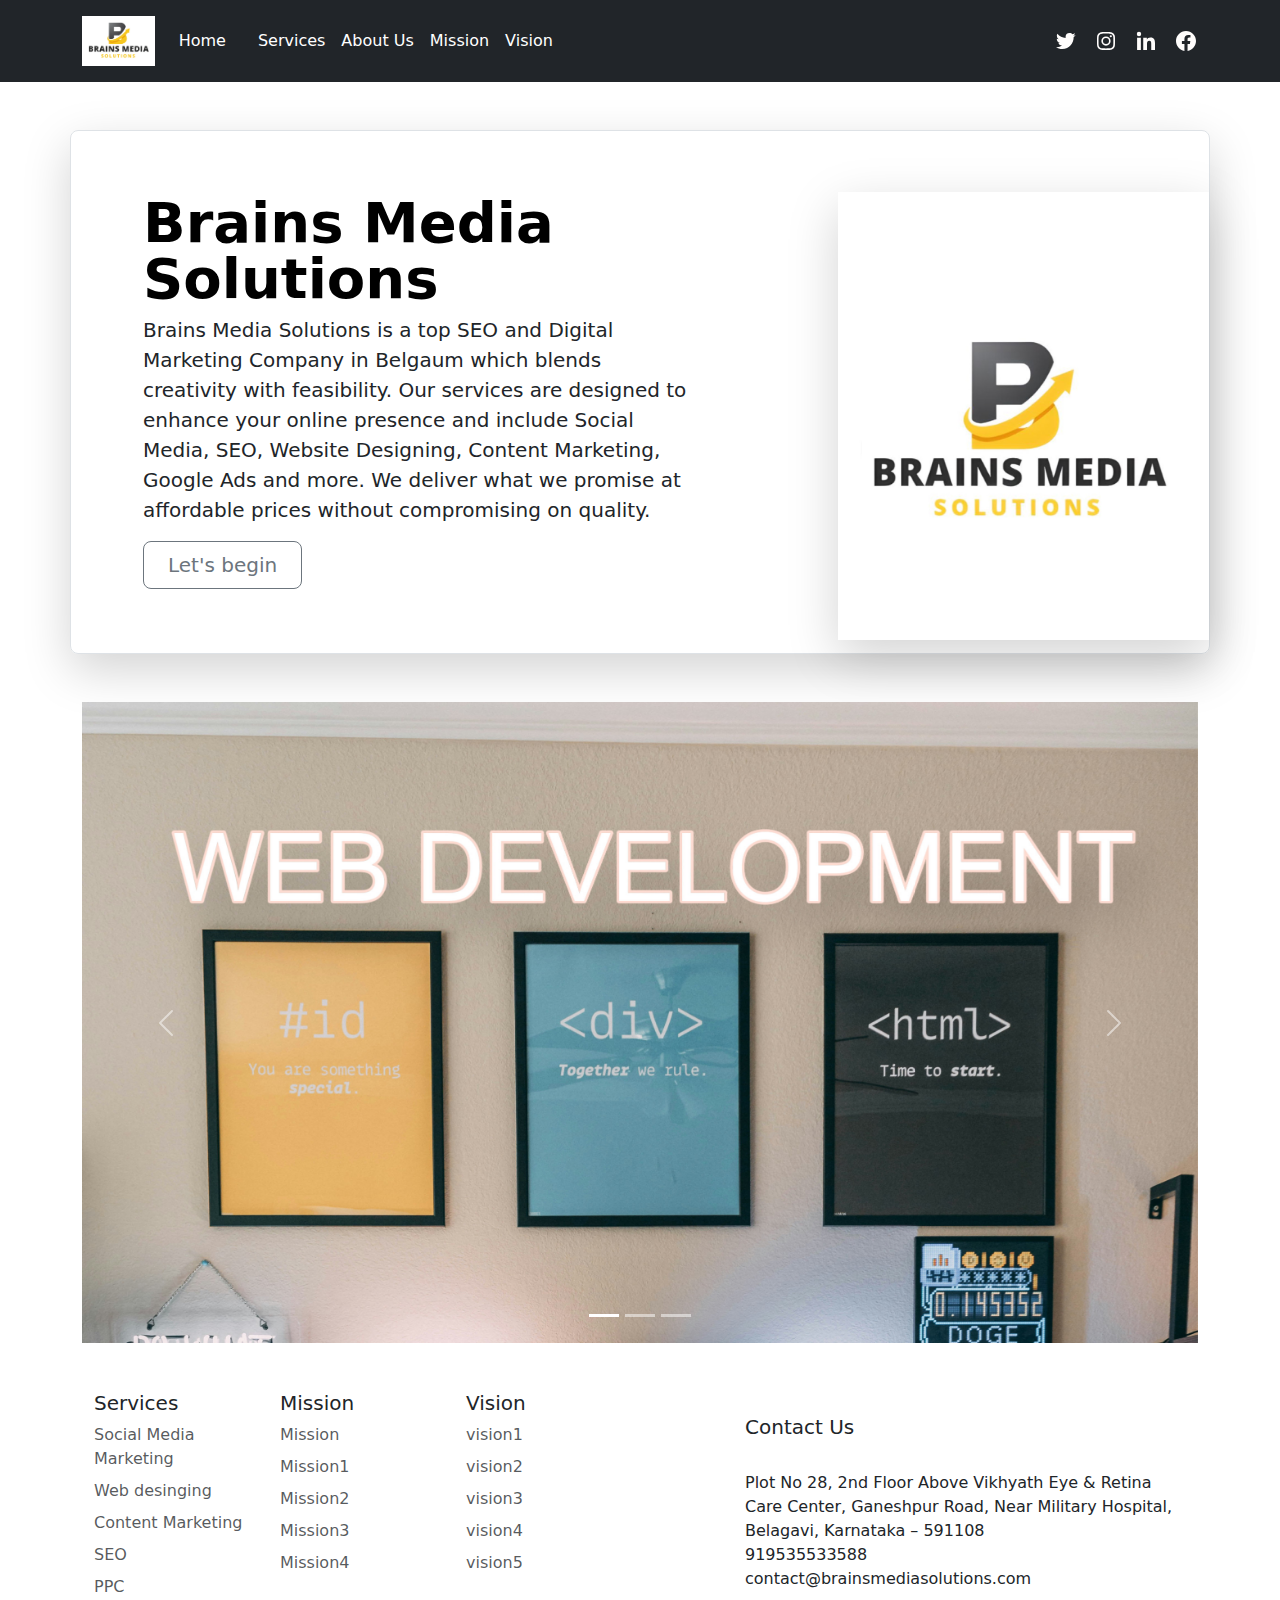
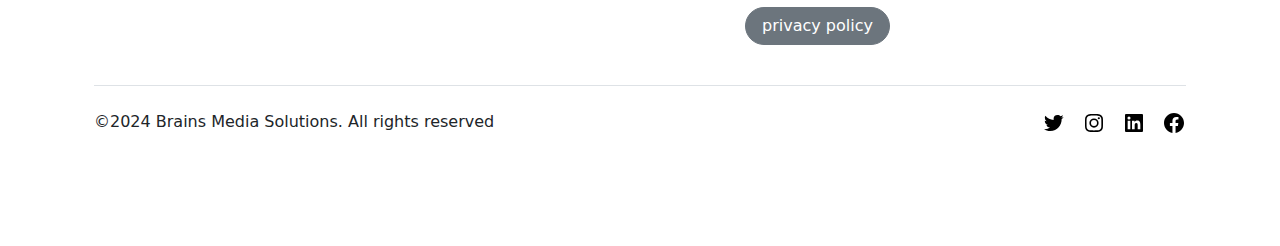
<file: index.html>
<!DOCTYPE html>
<html lang="en">
<head>
    <meta charset="UTF-8">
    <meta name="viewport" content="width=device-width, initial-scale=1.0">
    <title>Brain Media Solutions</title>
    <link href='https://unpkg.com/boxicons@2.1.4/css/boxicons.min.css' rel='stylesheet'>
    <link rel="stylesheet" href="./styles.css">
    <link href="https://cdn.jsdelivr.net/npm/bootstrap@5.3.3/dist/css/bootstrap.min.css" rel="stylesheet" integrity="sha384-QWTKZyjpPEjISv5WaRU9OFeRpok6YctnYmDr5pNlyT2bRjXh0JMhjY6hW+ALEwIH" crossorigin="anonymous">
</head>
<body>
    <header class="p-3 text-bg-dark">
        <div class="container">
          <div class="d-flex flex-wrap align-items-center justify-content-center justify-content-lg-start">
            <img src="./assets/logo.png" height="50rem"  > 
            <ul class="nav col-12 col-lg-auto me-lg-auto mb-2 justify-content-center mb-md-0"> 
              <li><a href="./index.html" class="nav-link px-4 text-white">Home</a></li>
              <li><a href="./services.html" class="nav-link px-2 text-white">Services</a></li>
              <li><a href="./about.html" class="nav-link px-2 text-white">About Us</a></li>
              <li><a href="./mission.html" class="nav-link px-2 text-white">Mission</a></li>
              <li><a href="./vision.html" class="nav-link px-2 text-white">Vision</a></li>
            </ul>
            <ul class="nav col-md-4 justify-content-end list-unstyled d-flex">
              <li class="ms-3"><a class="text-body-secondary" href="https://x.com/i/flow/login?redirect_after_login=%2Fbrainsmedia2012"><svg xmlns="http://www.w3.org/2000/svg" width="24" height="24" viewBox="0 0 24 24" style="fill: rgba(255, 253, 252, 1);"><path d="M19.633 7.997c.013.175.013.349.013.523 0 5.325-4.053 11.461-11.46 11.461-2.282 0-4.402-.661-6.186-1.809.324.037.636.05.973.05a8.07 8.07 0 0 0 5.001-1.721 4.036 4.036 0 0 1-3.767-2.793c.249.037.499.062.761.062.361 0 .724-.05 1.061-.137a4.027 4.027 0 0 1-3.23-3.953v-.05c.537.299 1.16.486 1.82.511a4.022 4.022 0 0 1-1.796-3.354c0-.748.199-1.434.548-2.032a11.457 11.457 0 0 0 8.306 4.215c-.062-.3-.1-.611-.1-.923a4.026 4.026 0 0 1 4.028-4.028c1.16 0 2.207.486 2.943 1.272a7.957 7.957 0 0 0 2.556-.973 4.02 4.02 0 0 1-1.771 2.22 8.073 8.073 0 0 0 2.319-.624 8.645 8.645 0 0 1-2.019 2.083z"></path></svg> </a></li>
              <li class="ms-3"><a class="text-body-secondary" href="https://www.instagram.com/Brains_Media_Solutions/"> <svg xmlns="http://www.w3.org/2000/svg" width="24" height="24" viewBox="0 0 24 24" style="fill: rgba(255, 253, 252, 1);"><path d="M11.999 7.377a4.623 4.623 0 1 0 0 9.248 4.623 4.623 0 0 0 0-9.248zm0 7.627a3.004 3.004 0 1 1 0-6.008 3.004 3.004 0 0 1 0 6.008z"></path><circle cx="16.806" cy="7.207" r="1.078"></circle><path d="M20.533 6.111A4.605 4.605 0 0 0 17.9 3.479a6.606 6.606 0 0 0-2.186-.42c-.963-.042-1.268-.054-3.71-.054s-2.755 0-3.71.054a6.554 6.554 0 0 0-2.184.42 4.6 4.6 0 0 0-2.633 2.632 6.585 6.585 0 0 0-.419 2.186c-.043.962-.056 1.267-.056 3.71 0 2.442 0 2.753.056 3.71.015.748.156 1.486.419 2.187a4.61 4.61 0 0 0 2.634 2.632 6.584 6.584 0 0 0 2.185.45c.963.042 1.268.055 3.71.055s2.755 0 3.71-.055a6.615 6.615 0 0 0 2.186-.419 4.613 4.613 0 0 0 2.633-2.633c.263-.7.404-1.438.419-2.186.043-.962.056-1.267.056-3.71s0-2.753-.056-3.71a6.581 6.581 0 0 0-.421-2.217zm-1.218 9.532a5.043 5.043 0 0 1-.311 1.688 2.987 2.987 0 0 1-1.712 1.711 4.985 4.985 0 0 1-1.67.311c-.95.044-1.218.055-3.654.055-2.438 0-2.687 0-3.655-.055a4.96 4.96 0 0 1-1.669-.311 2.985 2.985 0 0 1-1.719-1.711 5.08 5.08 0 0 1-.311-1.669c-.043-.95-.053-1.218-.053-3.654 0-2.437 0-2.686.053-3.655a5.038 5.038 0 0 1 .311-1.687c.305-.789.93-1.41 1.719-1.712a5.01 5.01 0 0 1 1.669-.311c.951-.043 1.218-.055 3.655-.055s2.687 0 3.654.055a4.96 4.96 0 0 1 1.67.311 2.991 2.991 0 0 1 1.712 1.712 5.08 5.08 0 0 1 .311 1.669c.043.951.054 1.218.054 3.655 0 2.436 0 2.698-.043 3.654h-.011z"></path></svg></a></li>
              <li class="ms-3"><a class="text-body-secondary" href="https://www.linkedin.com/company/brains-media-solutions-pvt-ltd-/"><svg xmlns="http://www.w3.org/2000/svg" width="24" height="24" viewBox="0 0 24 24" style="fill: rgba(255, 253, 252, 1);"><circle cx="4.983" cy="5.009" r="2.188"></circle><path d="M9.237 8.855v12.139h3.769v-6.003c0-1.584.298-3.118 2.262-3.118 1.937 0 1.961 1.811 1.961 3.218v5.904H21v-6.657c0-3.27-.704-5.783-4.526-5.783-1.835 0-3.065 1.007-3.568 1.96h-.051v-1.66H9.237zm-6.142 0H6.87v12.139H3.095z"></path></svg></a></li>
              <li class="ms-3"><a class="text-body-secondary" href="https://www.facebook.com/brainsmediasolutions"><svg xmlns="http://www.w3.org/2000/svg" width="24" height="24" viewBox="0 0 24 24" style="fill:rgba(255, 253, 252, 1);"><path d="M12.001 2.002c-5.522 0-9.999 4.477-9.999 9.999 0 4.99 3.656 9.126 8.437 9.879v-6.988h-2.54v-2.891h2.54V9.798c0-2.508 1.493-3.891 3.776-3.891 1.094 0 2.24.195 2.24.195v2.459h-1.264c-1.24 0-1.628.772-1.628 1.563v1.875h2.771l-.443 2.891h-2.328v6.988C18.344 21.129 22 16.992 22 12.001c0-5.522-4.477-9.999-9.999-9.999z"></path></svg></a></li>
            </ul>
          </div>
          
        </div>
      </header>
    </div>
    <div class="container my-5">
      <div class="row p-4 pb-0 pe-lg-0 pt-lg-5 align-items-center rounded-3 border shadow-lg">
        <div class="col-lg-7 p-3 p-lg-5 pt-lg-3">
          <h1 class="display-4 fw-bold lh-1 text-body-emphasis">Brains Media Solutions</h1>
          <p class="lead">Brains Media Solutions is a top SEO and Digital Marketing Company in Belgaum which blends creativity with feasibility. Our services are designed to enhance your online presence and include Social Media, SEO, Website Designing, Content Marketing, Google Ads and more. We deliver what we promise at affordable prices without compromising on quality. </p>
          <div class="d-grid gap-2 d-md-flex justify-content-md-start mb-4 mb-lg-3">

           <a href="./contact.html"> <button type="button" class="btn btn-outline-secondary btn-lg px-4">Let's begin</button></a>
          </div>
        </div>
        <div class="col-lg-4 offset-lg-1 p-0 overflow-hidden shadow-lg">
            <img class="rounded-lg-3" src="./assets/main.png" alt="" width="345">
        </div>
      </div>
    </div>
      <div class="container">
      <div id="carouselExampleIndicators" class="carousel slide" >
        <div class="carousel-indicators">
          <button type="button" data-bs-target="#carouselExampleIndicators" data-bs-slide-to="0" class="active" aria-current="true" aria-label="Slide 1"></button>
          <button type="button" data-bs-target="#carouselExampleIndicators" data-bs-slide-to="1" aria-label="Slide 2"></button>
          <button type="button" data-bs-target="#carouselExampleIndicators" data-bs-slide-to="2" aria-label="Slide 3"></button>
        </div>
        <div class="carousel-inner">
          <div class="carousel-item active">
            <img src="./assets/wd.jpeg" class="d-block w-100" alt="...">
          </div>
          <div class="carousel-item">
            <img src="./assets/ds.jpeg" class="d-block w-100" alt="...">
          </div>
          <div class="carousel-item">
            <img src="./assets/ai.jpeg" class="d-block w-100" alt="...">
          </div>
        </div>
        <button class="carousel-control-prev" type="button" data-bs-target="#carouselExampleIndicators" data-bs-slide="prev">
          <span class="carousel-control-prev-icon" aria-hidden="true"></span>
          <span class="visually-hidden">Previous</span>
        </button>
        <button class="carousel-control-next" type="button" data-bs-target="#carouselExampleIndicators" data-bs-slide="next">
          <span class="carousel-control-next-icon" aria-hidden="true"></span>
          <span class="visually-hidden">Next</span>
        </button>
      </div>
    
    <div class="container">
      <footer class="py-5">
        <div class="row">
          <div class="col-6 col-md-2 mb-3">
            <h5>Services</h5>
            <ul class="nav flex-column">
              <li class="nav-item mb-2"><a href="#" class="nav-link p-0 text-body-secondary">Social Media Marketing</a></li>
              <li class="nav-item mb-2"><a href="#" class="nav-link p-0 text-body-secondary">Web desinging</a></li>
              <li class="nav-item mb-2"><a href="#" class="nav-link p-0 text-body-secondary">Content Marketing</a></li>
              <li class="nav-item mb-2"><a href="#" class="nav-link p-0 text-body-secondary">SEO</a></li>
              <li class="nav-item mb-2"><a href="#" class="nav-link p-0 text-body-secondary">PPC</a></li>
            </ul>
          </div>
    
          <div class="col-6 col-md-2 mb-3">
            <h5>Mission</h5>
            <ul class="nav flex-column">
              <li class="nav-item mb-2"><a href="#" class="nav-link p-0 text-body-secondary">Mission</a></li>
              <li class="nav-item mb-2"><a href="#" class="nav-link p-0 text-body-secondary">Mission1</a></li>
              <li class="nav-item mb-2"><a href="#" class="nav-link p-0 text-body-secondary">Mission2</a></li>
              <li class="nav-item mb-2"><a href="#" class="nav-link p-0 text-body-secondary">Mission3</a></li>
              <li class="nav-item mb-2"><a href="#" class="nav-link p-0 text-body-secondary">Mission4</a></li>
            </ul>
          </div> 

          <div class="col-6 col-md-2 mb-3">
            <h5>Vision</h5>
            <ul class="nav flex-column">
              <li class="nav-item mb-2"><a href="#" class="nav-link p-0 text-body-secondary">vision1</a></li>
              <li class="nav-item mb-2"><a href="#" class="nav-link p-0 text-body-secondary">vision2</a></li>
              <li class="nav-item mb-2"><a href="#" class="nav-link p-0 text-body-secondary">vision3</a></li>
              <li class="nav-item mb-2"><a href="#" class="nav-link p-0 text-body-secondary">vision4</a></li>
              <li class="nav-item mb-2"><a href="#" class="nav-link p-0 text-body-secondary">vision5</a></li>
            </ul>
          </div>
    
          <div class="col-md-5 offset-md-1 mb-3">
        
            <br>
              <h5>Contact Us</h5>
              <br>Plot No 28, 2nd Floor Above Vikhyath Eye & Retina Care Center, Ganeshpur Road, Near Military Hospital, Belagavi, Karnataka – 591108 </br>  919535533588 </br>  contact@brainsmediasolutions.com</p>
              <a href="privacypolicy.html"><button class="btn btn-secondary rounded-pill px-3" type="button">privacy policy</button></a>
            </form>
          </div>
        </div>
    
        <div class="d-flex flex-column flex-sm-row justify-content-between py-4 my-4 border-top">
          <p>©2024 Brains Media Solutions. All rights reserved</p>
          <ul class="nav col-md-4 justify-content-end list-unstyled d-flex">
            <li class="ms-3"><a class="text-body-secondary" href="https://x.com/i/flow/login?redirect_after_login=%2Fbrainsmedia2012"><svg xmlns="http://www.w3.org/2000/svg" width="24" height="24" viewBox="0 0 24 24" style="fill: rgba(0, 0, 0, 1);"><path d="M19.633 7.997c.013.175.013.349.013.523 0 5.325-4.053 11.461-11.46 11.461-2.282 0-4.402-.661-6.186-1.809.324.037.636.05.973.05a8.07 8.07 0 0 0 5.001-1.721 4.036 4.036 0 0 1-3.767-2.793c.249.037.499.062.761.062.361 0 .724-.05 1.061-.137a4.027 4.027 0 0 1-3.23-3.953v-.05c.537.299 1.16.486 1.82.511a4.022 4.022 0 0 1-1.796-3.354c0-.748.199-1.434.548-2.032a11.457 11.457 0 0 0 8.306 4.215c-.062-.3-.1-.611-.1-.923a4.026 4.026 0 0 1 4.028-4.028c1.16 0 2.207.486 2.943 1.272a7.957 7.957 0 0 0 2.556-.973 4.02 4.02 0 0 1-1.771 2.22 8.073 8.073 0 0 0 2.319-.624 8.645 8.645 0 0 1-2.019 2.083z"></path></svg> </a></li>
            <li class="ms-3"><a class="text-body-secondary" href="https://www.instagram.com/Brains_Media_Solutions/"><svg xmlns="http://www.w3.org/2000/svg" width="24" height="24" viewBox="0 0 24 24" style="fill: rgba(0, 0, 0, 1);"><path d="M11.999 7.377a4.623 4.623 0 1 0 0 9.248 4.623 4.623 0 0 0 0-9.248zm0 7.627a3.004 3.004 0 1 1 0-6.008 3.004 3.004 0 0 1 0 6.008z"></path><circle cx="16.806" cy="7.207" r="1.078"></circle><path d="M20.533 6.111A4.605 4.605 0 0 0 17.9 3.479a6.606 6.606 0 0 0-2.186-.42c-.963-.042-1.268-.054-3.71-.054s-2.755 0-3.71.054a6.554 6.554 0 0 0-2.184.42 4.6 4.6 0 0 0-2.633 2.632 6.585 6.585 0 0 0-.419 2.186c-.043.962-.056 1.267-.056 3.71 0 2.442 0 2.753.056 3.71.015.748.156 1.486.419 2.187a4.61 4.61 0 0 0 2.634 2.632 6.584 6.584 0 0 0 2.185.45c.963.042 1.268.055 3.71.055s2.755 0 3.71-.055a6.615 6.615 0 0 0 2.186-.419 4.613 4.613 0 0 0 2.633-2.633c.263-.7.404-1.438.419-2.186.043-.962.056-1.267.056-3.71s0-2.753-.056-3.71a6.581 6.581 0 0 0-.421-2.217zm-1.218 9.532a5.043 5.043 0 0 1-.311 1.688 2.987 2.987 0 0 1-1.712 1.711 4.985 4.985 0 0 1-1.67.311c-.95.044-1.218.055-3.654.055-2.438 0-2.687 0-3.655-.055a4.96 4.96 0 0 1-1.669-.311 2.985 2.985 0 0 1-1.719-1.711 5.08 5.08 0 0 1-.311-1.669c-.043-.95-.053-1.218-.053-3.654 0-2.437 0-2.686.053-3.655a5.038 5.038 0 0 1 .311-1.687c.305-.789.93-1.41 1.719-1.712a5.01 5.01 0 0 1 1.669-.311c.951-.043 1.218-.055 3.655-.055s2.687 0 3.654.055a4.96 4.96 0 0 1 1.67.311 2.991 2.991 0 0 1 1.712 1.712 5.08 5.08 0 0 1 .311 1.669c.043.951.054 1.218.054 3.655 0 2.436 0 2.698-.043 3.654h-.011z"></path></svg></a></li>
            <li class="ms-3"><a class="text-body-secondary" href="https://www.linkedin.com/company/brains-media-solutions-pvt-ltd-/"><svg xmlns="http://www.w3.org/2000/svg" width="24" height="24" viewBox="0 0 24 24" style="fill: rgba(0, 0, 0, 1);"><path d="M20 3H4a1 1 0 0 0-1 1v16a1 1 0 0 0 1 1h16a1 1 0 0 0 1-1V4a1 1 0 0 0-1-1zM8.339 18.337H5.667v-8.59h2.672v8.59zM7.003 8.574a1.548 1.548 0 1 1 0-3.096 1.548 1.548 0 0 1 0 3.096zm11.335 9.763h-2.669V14.16c0-.996-.018-2.277-1.388-2.277-1.39 0-1.601 1.086-1.601 2.207v4.248h-2.667v-8.59h2.56v1.174h.037c.355-.675 1.227-1.387 2.524-1.387 2.704 0 3.203 1.778 3.203 4.092v4.71z"></path></svg></a></li>
            <li class="ms-3"><a class="text-body-secondary" href="https://www.facebook.com/brainsmediasolutions"><svg xmlns="http://www.w3.org/2000/svg" width="24" height="24" viewBox="0 0 24 24" style="fill: rgba(0, 0, 0, 1);"><path d="M12.001 2.002c-5.522 0-9.999 4.477-9.999 9.999 0 4.99 3.656 9.126 8.437 9.879v-6.988h-2.54v-2.891h2.54V9.798c0-2.508 1.493-3.891 3.776-3.891 1.094 0 2.24.195 2.24.195v2.459h-1.264c-1.24 0-1.628.772-1.628 1.563v1.875h2.771l-.443 2.891h-2.328v6.988C18.344 21.129 22 16.992 22 12.001c0-5.522-4.477-9.999-9.999-9.999z"></path></svg></a></li>
          </ul>
        </div>
      </footer>
    </div>
    <script src="https://cdn.jsdelivr.net/npm/bootstrap@5.3.3/dist/js/bootstrap.bundle.min.js" integrity="sha384-YvpcrYf0tY3lHB60NNkmXc5s9fDVZLESaAA55NDzOxhy9GkcIdslK1eN7N6jIeHz" crossorigin="anonymous"></script>
</body>
</html>
</file>
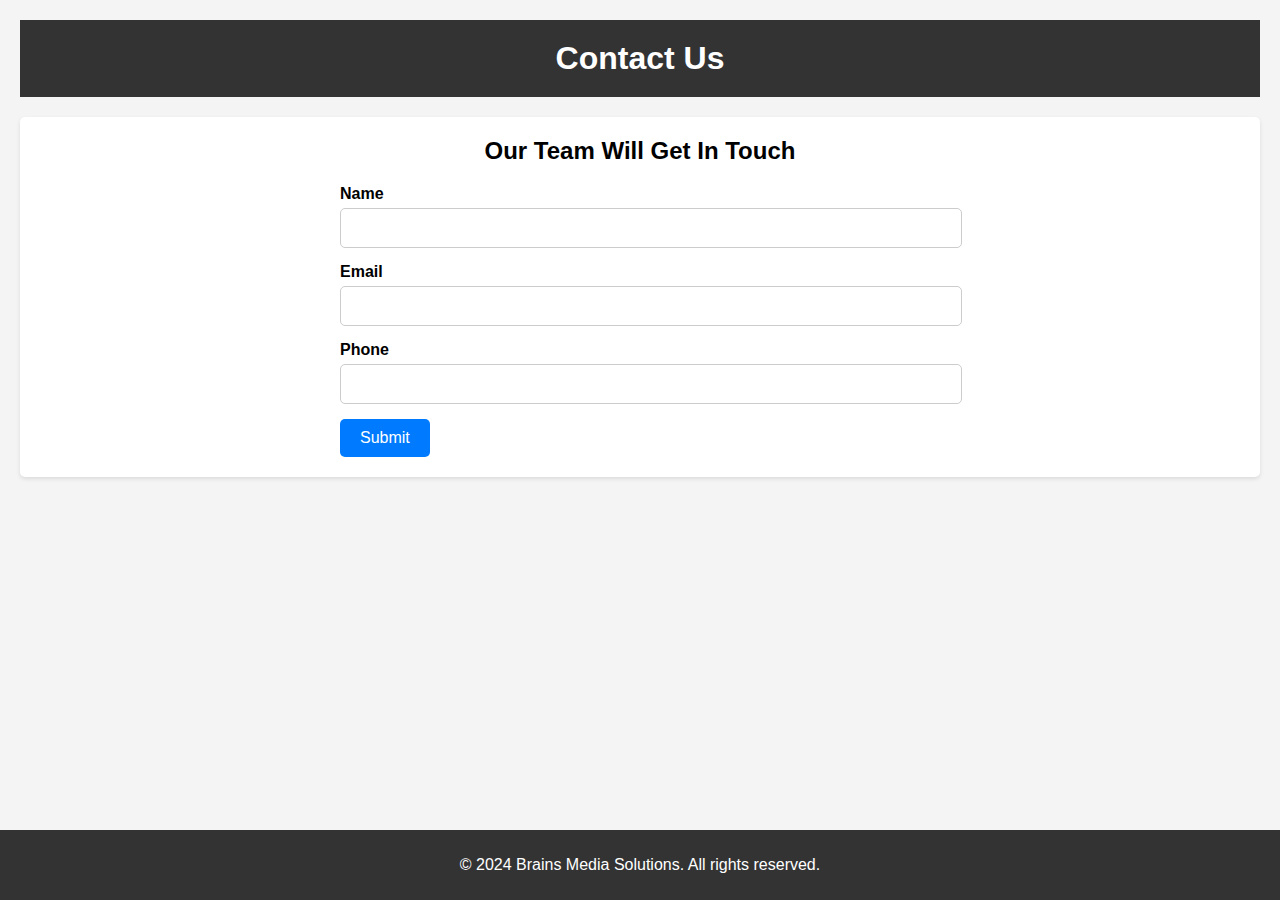
<file: contact.html>
<!DOCTYPE html>
<html lang="en">
<head>
    <meta charset="UTF-8">
    <meta name="viewport" content="width=device-width, initial-scale=1.0">
    <title>Contact Us - Brains Media Solutions</title>
    <link rel="stylesheet" href="./contact.css">
</head>
<body>
    <div class="container">
        <header>
            <h1>Contact Us</h1>
        </header>
        <section class="contact-form-section">
            <h2>Our Team Will Get In Touch </h2>
            <form action="#" method="post" class="contact-form">
                <div class="form-group">
                    <label for="name">Name</label>
                    <input type="text" id="name" name="name" required>
                </div>
                <div class="form-group">
                    <label for="email">Email</label>
                    <input type="email" id="email" name="email" required>
                </div>
                <div class="form-group">
                    <label for="phone">Phone</label>
                    <input type="tel" id="phone" name="phone">
                </div>
                <button type="submit" class="submit-button">Submit</button>
            </form>
        </section>
    </div>
    <footer>
        <p>&copy; 2024 Brains Media Solutions. All rights reserved.</p>
    </footer>
</body>
</html>
</file>
<file: styles.css>
/* .container-1{
    width: 50%;
    height: 50%;
    /* align-items:flex-end; */
/* } */
</file>
<file: contact.css>
html, body {
    height: 100%;
    margin: 0;
}

body {
    display: flex;
    flex-direction: column;
    font-family: Arial, sans-serif;
    background-color: #f4f4f4;
}

.container {
    flex: 1;
    padding: 20px;
}

header {
    background-color: #333;
    color: #fff;
    padding: 20px 0;
    text-align: center;
}

header h1 {
    margin: 0;
}

.contact-form-section {
    padding: 20px;
    margin: 20px 0;
    background-color: #fff;
    border-radius: 5px;
    box-shadow: 0 2px 4px rgba(0,0,0,0.1);
}

.contact-form-section h2 {
    margin-top: 0;
    text-align: center;
}

.contact-form {
    max-width: 600px;
    margin: 0 auto;
}

.form-group {
    margin-bottom: 15px;
}

.form-group label {
    display: block;
    margin-bottom: 5px;
    font-weight: bold;
}

.form-group input,
.form-group textarea {
    width: 100%;
    padding: 10px;
    border: 1px solid #ccc;
    border-radius: 5px;
    font-size: 16px;
}

.form-group input:focus,
.form-group textarea:focus {
    border-color: #007bff;
    outline: none;
}

.submit-button {
    display: inline-block;
    padding: 10px 20px;
    background-color: #007bff;
    color: #fff;
    border: none;
    border-radius: 5px;
    cursor: pointer;
    transition: background-color 0.3s;
    font-size: 16px;
}

.submit-button:hover {
    background-color: #0056b3;
}

footer {
    background-color: #333;
    color: #fff;
    text-align: center;
    padding: 10px 0;
    width: 100%;
}

/* Media Queries for Responsiveness */
@media (max-width: 768px) {
    .contact-form {
        padding: 0 20px;
    }

    header {
        padding: 15px 0;
    }
}

@media (max-width: 480px) {
    header h1 {
        font-size: 1.5em;
    }

    .contact-form-section h2 {
        font-size: 1.2em;
    }

    footer p {
        font-size: 0.9em;
    }
}
</file>
